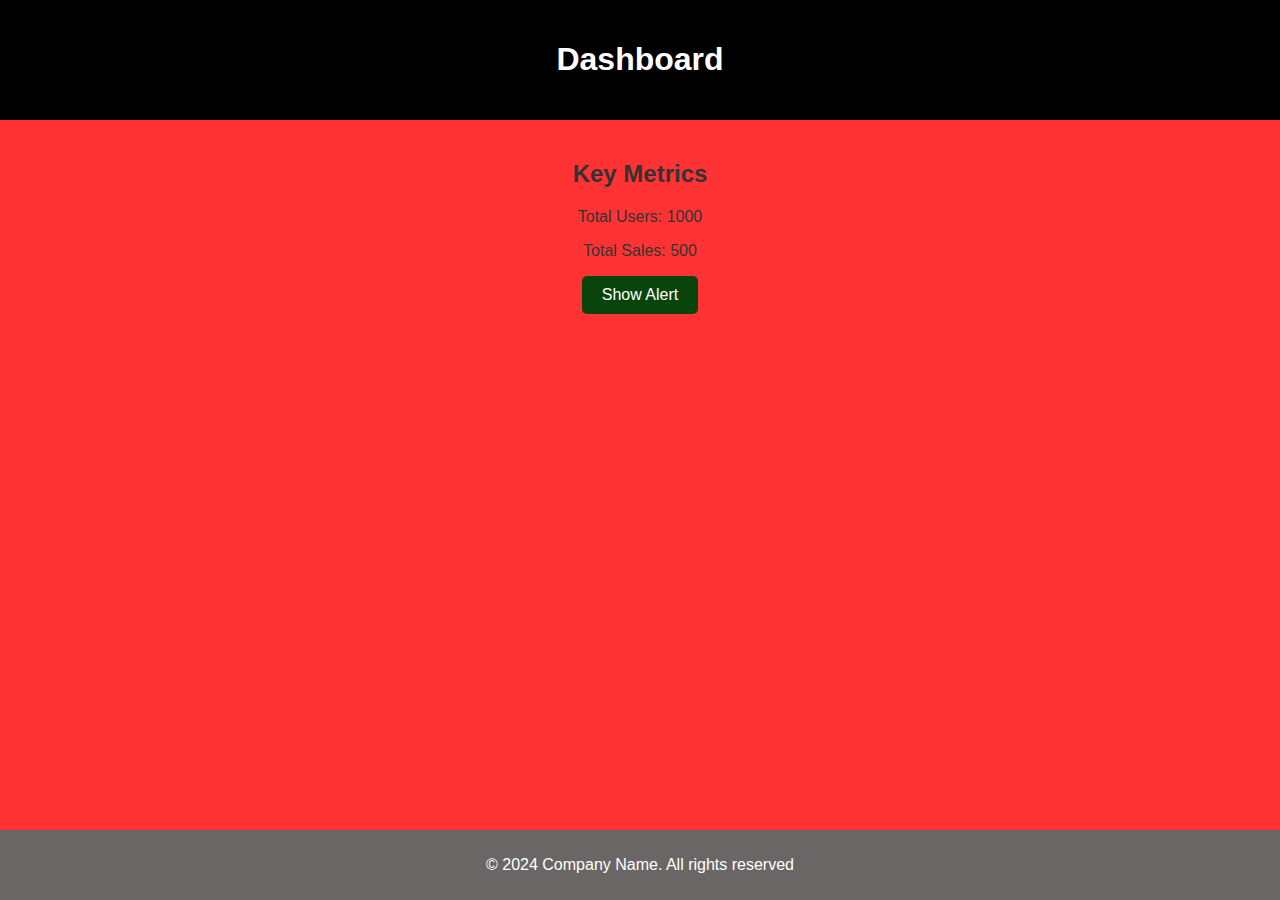
<file: index.html>
<!DOCTYPE html>
<html lang="en">
<head>
    <meta charset="UTF-8">
    <meta name="viewport" content="width=device-width, initial-scale=1.0">
    <title>Dashboard</title>
    <link rel="stylesheet" href="styles.css">
</head>
<body>
    <header>
        <h1>Dashboard</h1>
    </header>

    <main>
        <section>
            <h2>Key Metrics</h2>
            <div>
                <p>Total Users: <span id="totalUsers">1000</span></p>
            </div>
            <div>
                <p>Total Sales: <span id="totalSales">500</span></p>
            </div>
            <button id="alterButton">Show Alert</button>
        </section>
    </main>

    <footer>
        <p>&copy; 2024 Company Name. All rights reserved</p>
    </footer>

    <script>
        // Script to show alert when button is clicked
        document.getElementById('alertButton').addEventListener('click', function() {
            alert('Button clicked!');
        });
    </script>
</body>
</html>
</file>
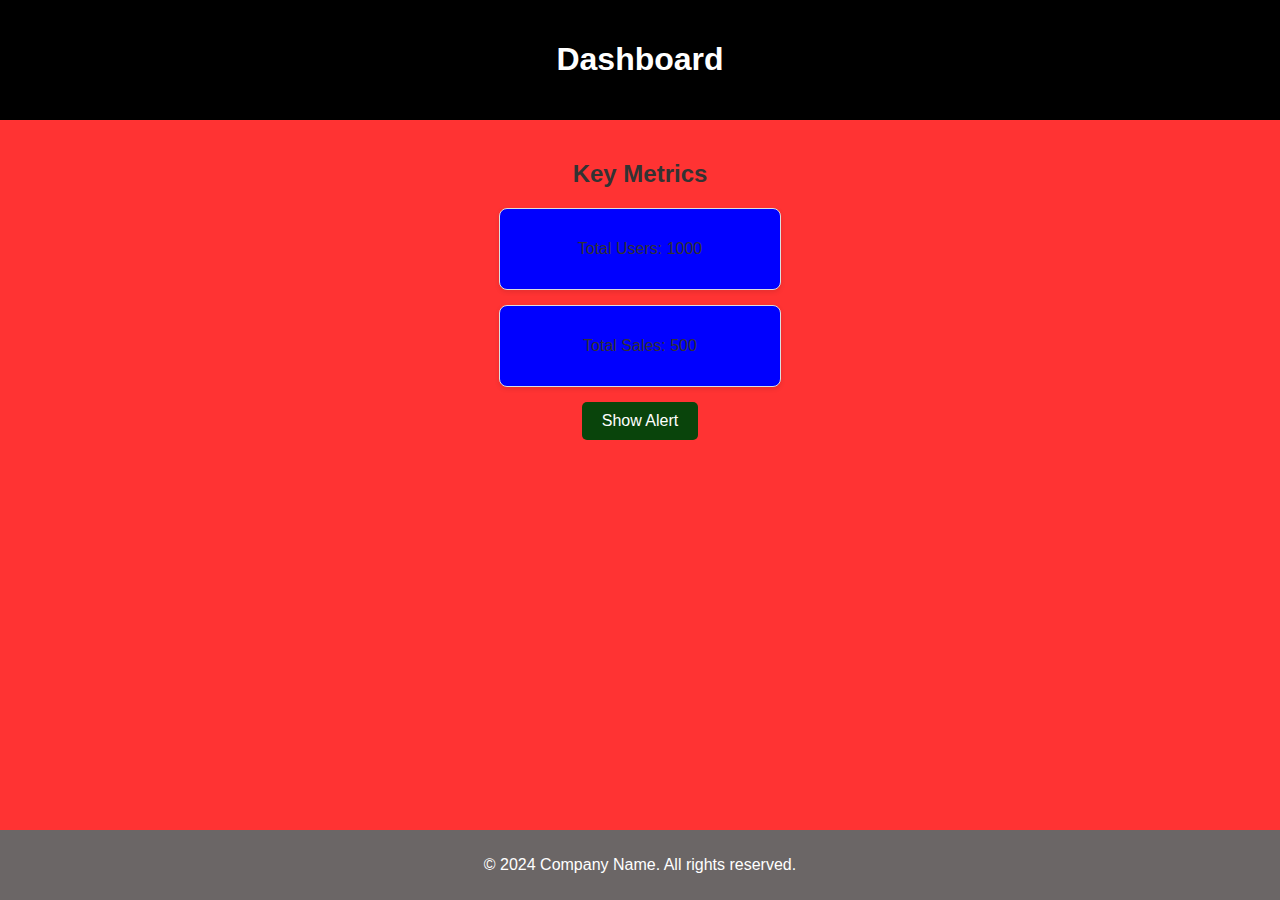
<file: lex/index.html>
<!DOCTYPE html>
<html lang="en">
<head>
    <meta charset="UTF-8">
    <meta name="viewport" content="width=device-width, initial-scale=1.0">
    <title>Dashboard</title>
    <link rel="stylesheet" href="styles.css">
</head>
<body>
    <header>
        <h1>Dashboard</h1>
    </header>
    
    <main>
        <section>
            <h2>Key Metrics</h2>
            <div class="metric">
                <p>Total Users: <span id="totalUsers">1000</span></p>
            </div>
            <div class="metric">
                <p>Total Sales: <span id="totalSales">500</span></p>
            </div>
            <button id="alertButton">Show Alert</button>
        </section>
    </main>
    
    <footer>
        <p>&copy; 2024 Company Name. All rights reserved.</p>
    </footer>

    <script src="script.js"></script>
</body>
</html>
</file>
<file: styles.css>
body {
    background-color: #ff3333; 
    font-family: Arial, sans-serif; 
    margin: 0;
    padding: 0;
    color: #333; 
}


header {
    background-color: #000000; 
    color: white;
    text-align: center;
    padding: 20px 0; 
}


main {
    padding: 20px; 
    text-align: center; 
}


section {
    margin-bottom: 30px; 
}


.metric {
    background-color: blue; 
    border: 1px solid #ddd; 
    margin: 15px auto; 
    padding: 15px; 
    width: 250px; 
    border-radius: 8px; 
    box-shadow: 0 2px 5px rgba(0, 0, 0, 0.1); 
}


button {
    background-color: #09440b;
    color: white; 
    padding: 10px 20px; 
    font-size: 16px; 
    border: none; 
    border-radius: 5px; 
    cursor: pointer; 
    transition: background-color 0.3s ease; 
}


button:hover {
    background-color: #1b9721; 
}


footer {
    background-color: #6b6666; 
    color: white;
    text-align: center; 
    padding: 10px 0; 
    position: fixed; 
    width: 100%; 
    bottom: 0;
}
</file>
<file: lex/styles.css>
body {
    background-color: #ff3333; 
    font-family: Arial, sans-serif; 
    margin: 0;
    padding: 0;
    color: #333; 
}


header {
    background-color: #000000; 
    color: white;
    text-align: center;
    padding: 20px 0; 
}


main {
    padding: 20px; 
    text-align: center; 
}


section {
    margin-bottom: 30px; 
}


.metric {
    background-color: blue; 
    border: 1px solid #ddd; 
    margin: 15px auto; 
    padding: 15px; 
    width: 250px; 
    border-radius: 8px; 
    box-shadow: 0 2px 5px rgba(0, 0, 0, 0.1); 
}


button {
    background-color: #09440b;
    color: white; 
    padding: 10px 20px; 
    font-size: 16px; 
    border: none; 
    border-radius: 5px; 
    cursor: pointer; 
    transition: background-color 0.3s ease; 
}


button:hover {
    background-color: #1b9721; 
}


footer {
    background-color: #6b6666; 
    color: white;
    text-align: center; 
    padding: 10px 0; 
    position: fixed; 
    width: 100%; 
    bottom: 0;
}
</file>
